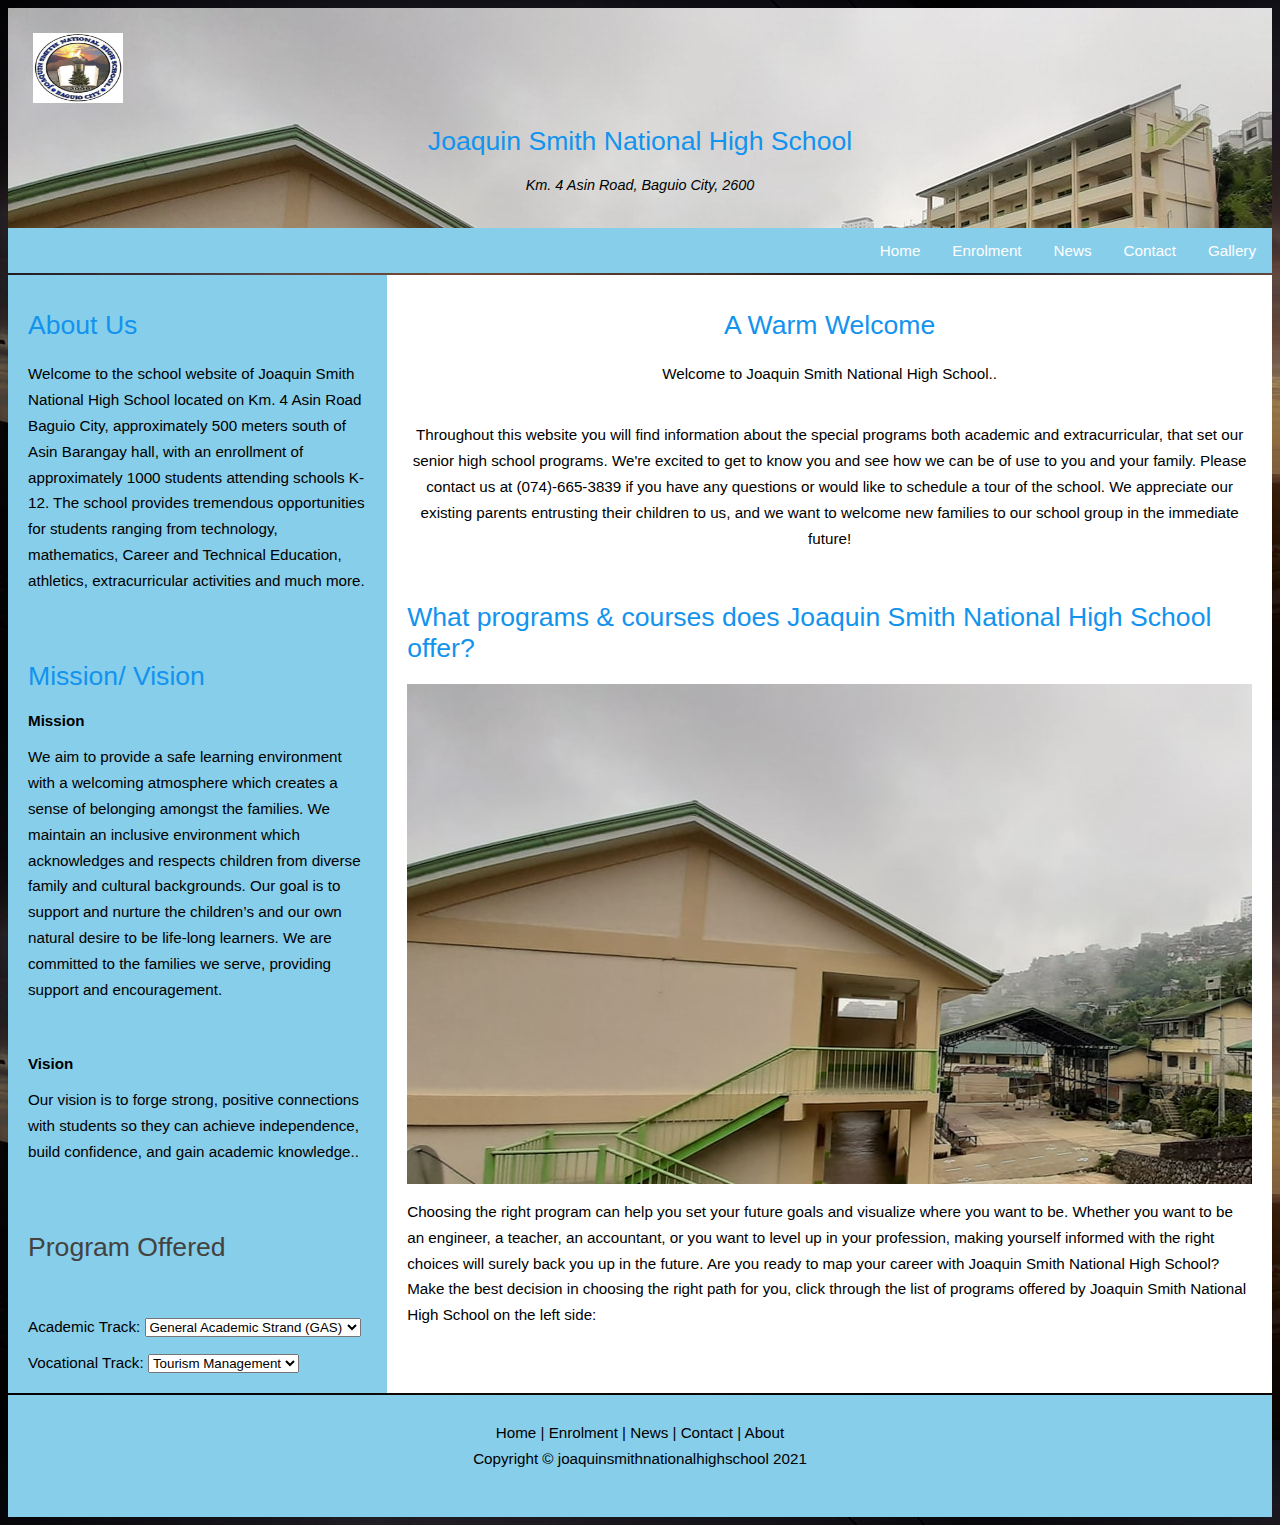
<file: index.html>
<!DOCTYPE html>
<html>
<head>
	<title> Homepage</title>
	<meta charset="utf-8">
	<meta name="description" content="Responsive School Website">
  	<meta name="keywords" content="HTML, CSS, JavaScript">
  	<meta name="author" content="Javin Jay Napadawan">
	<meta name="viewport" content="width=device-width, initial-scale=1">
	<link rel="stylesheet" type="text/css" href="style.css">
<style>


</style>
</head>
<body>

<div class="header">
<header>
 



<div class="row">
  <div class="leftcolumn">
    <div class="card">
 	<img  src="pictures/Jsnh logo.jpg" width="80" height="80">
      <h2 class="text">Joaquin Smith National High School</h2>
      <h5 class="text">Km. 4 Asin Road, Baguio City, 2600</h5>
	</div>


<ul>
  <li><a href="about.html" >Gallery</a></li>
  <li><a href="contact.html" >Contact</a></li>
  <li><a href="news.html" >News</a></li>
 <li><a href="enrolment.html" >Enrolment</a></li>
<li><a href="index.html" >Home</a></li>
</ul>

</header>
</div>
</div>

<div class="row">
  <div class="side">
    <h2>About Us</h2>
    <p>Welcome to the school website of Joaquin Smith National High School located on Km. 4 Asin Road Baguio City, approximately 500 meters south of Asin Barangay hall, with an enrollment of approximately 1000 students attending schools K-12. The school provides tremendous opportunities for students ranging from technology, mathematics, Career and Technical Education, athletics, extracurricular activities and much more.</p><br>
<h2>Mission/ Vision</h2>
    <div><b>Mission</b></div>
    <p>We aim to provide a safe learning environment with a welcoming atmosphere which creates a sense of belonging amongst the families. We maintain an inclusive environment which acknowledges and respects children from diverse family and cultural backgrounds.
Our goal is to support and nurture the children’s and our own natural desire to be life-long learners. We are committed to the families we serve, providing support and encouragement.</p><br>

<div><b>Vision</b></div>
    <p>Our vision is to forge strong, positive connections with students so they can achieve independence, build confidence, and gain academic knowledge..</p><br>

    <h3>Program Offered</h3>
    <p></p>
 <form>
<label for="Course/Program">Academic Track:</label>
 	 <select id="course" name="course">
   	 <option value="BSIT">General Academic Strand (GAS)</option>
    	 <option value="BSIT">HUMSS</option>
	 <option value="BSIT">STEM</option>
  	</select><br><br>

<label for="Course/Program">Vocational Track:</label>
 	 <select id="course" name="course">
   	 <option value="BSIT">Tourism Management</option>
    	 <option value="BSIT">ICT</option>
  	</select>

</form>
  </div>
  <div class="main">
    
    <center><h2>A Warm Welcome</h2></center>
    
    <center><p>Welcome to Joaquin Smith National High School..</p>
    <p>Throughout this website you will find information about the special programs both academic and extracurricular, that set our senior high school programs.  We're excited to get to know you and see how we can be of use to you and your family. Please contact us at (074)-665-3839 if you have any questions or would like to schedule a tour of the school. We appreciate our existing parents entrusting their children to us, and we want to welcome new families to our school group in the immediate future!</p></center>

 <h2>What programs & courses does Joaquin Smith National High School offer?</h2>
   
    <div class="img" style="height:500px;"></div>
    <p>Choosing the right program can help you set your future goals and visualize where you want to be. Whether you want to be an engineer, a teacher, an accountant, or you want to level up in your profession, making yourself informed with the right choices will surely back you up in the future. Are you ready to map your career with Joaquin Smith National High School? Make the best decision in choosing the right path for you, click through the list of programs offered by Joaquin Smith National High School on the left side:</p>


  </div>
</div>






<div class="footer">
  <p><a href="index.html">Home</a> | <a href="enrolment.html">Enrolment</a> | <a href="news.html">News</a> | <a href="contact.html">Contact</a> | <a href="about.html">About</a><br>Copyright &copy; joaquinsmithnationalhighschool 2021 </p>
</div>





</body>
</html>
</file>
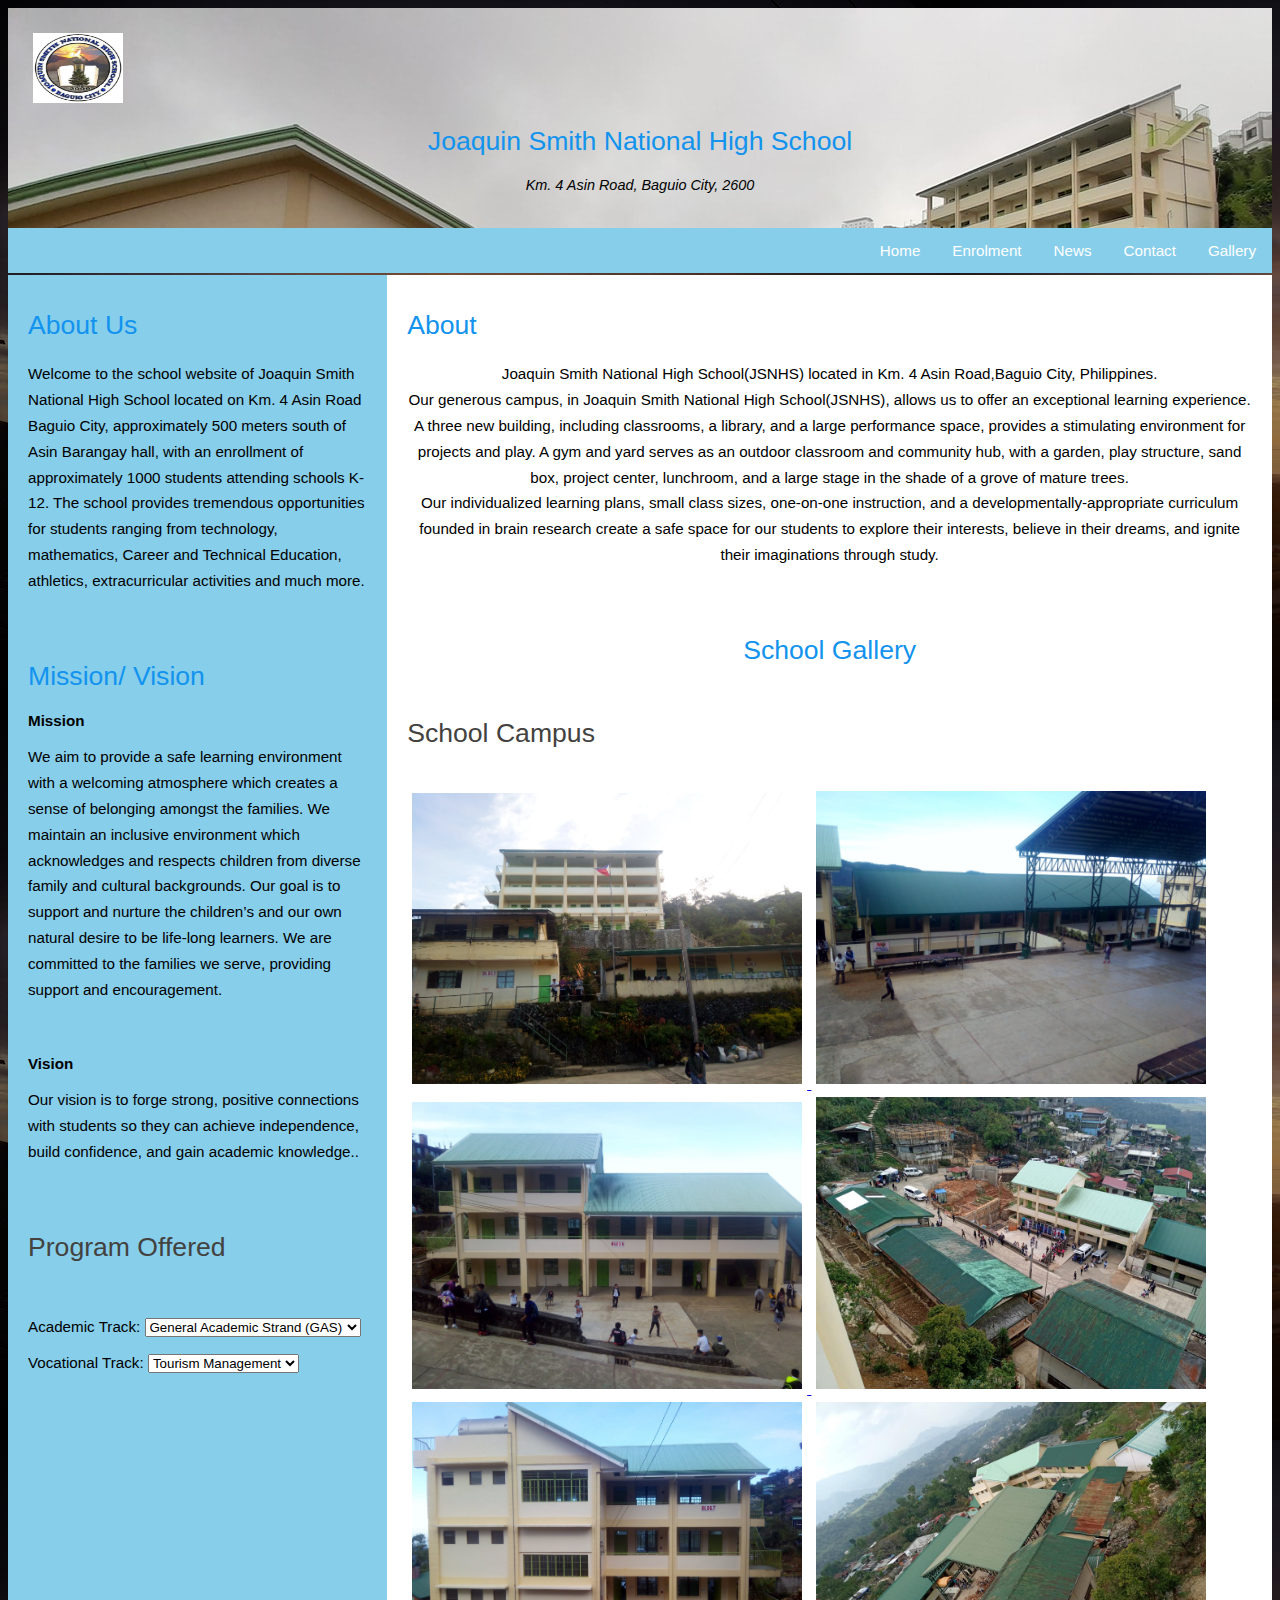
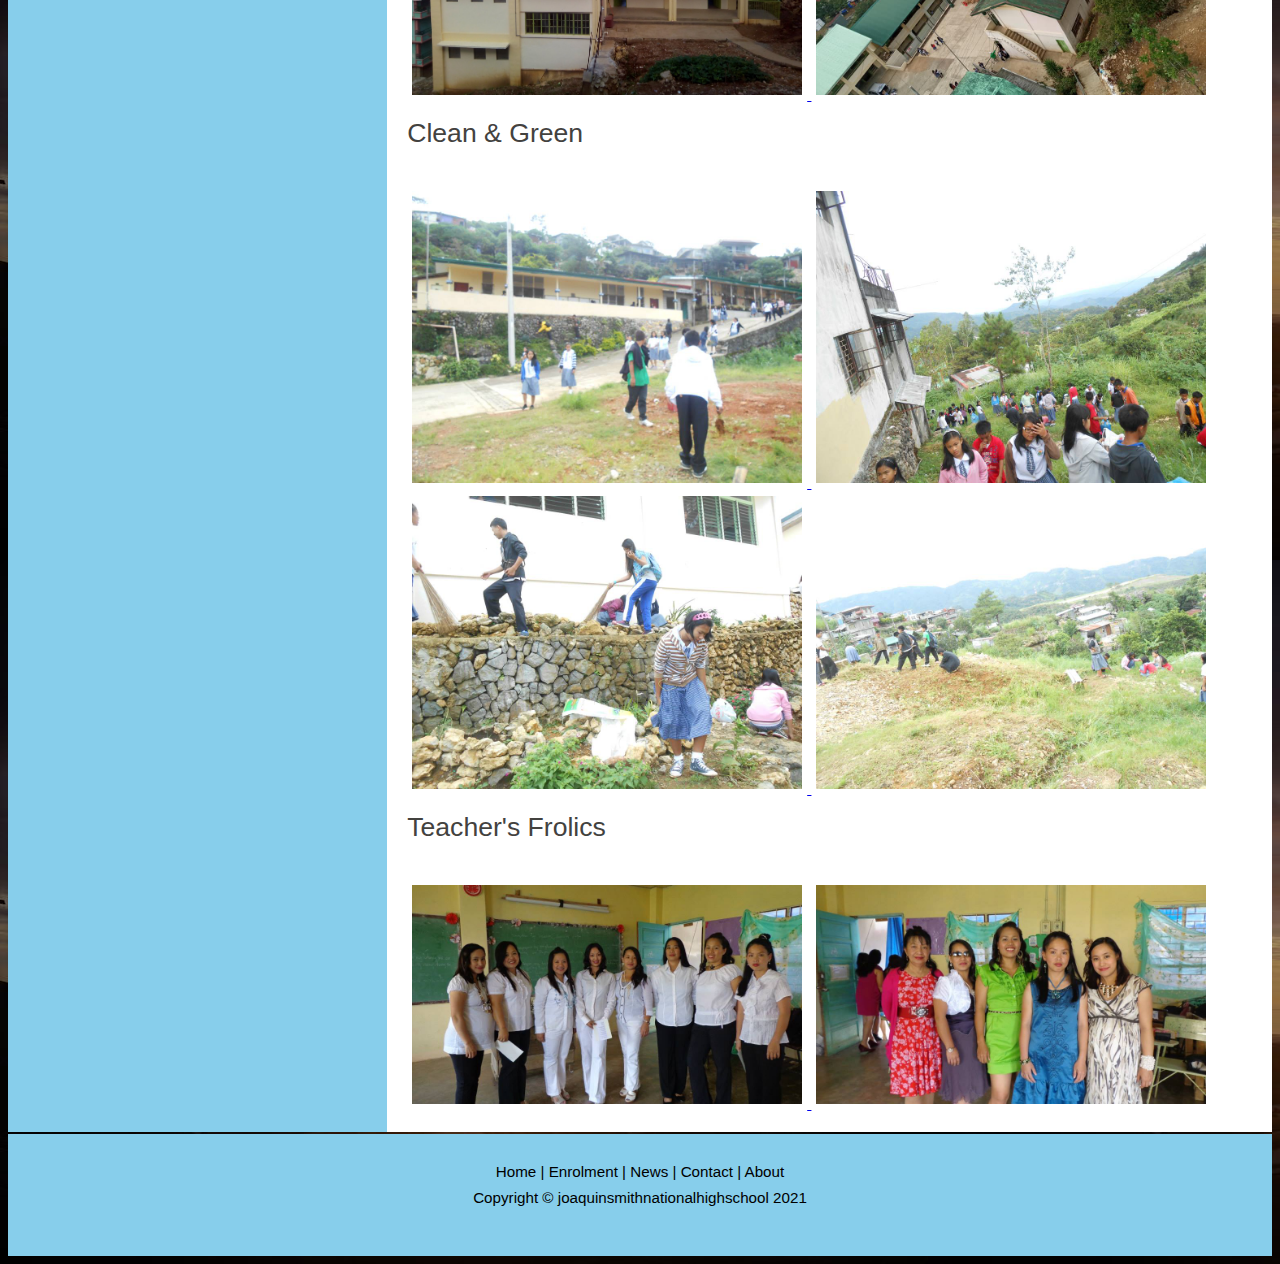
<file: about.html>
<!DOCTYPE html>
<html>
<head>
<title>Gallery</title>
	<meta charset="utf-8">
	<meta name="description" content="Responsive School Website">
  	<meta name="keywords" content="HTML, CSS, JavaScript">
  	<meta name="author" content="Javin Jay Napadawan">
	<meta name="viewport" content="width=device-width, initial-scale=1">
	<link rel="stylesheet" type="text/css" href="style.css">
<style>


</style>
</head>
<body>

<div class="header">
<header>
 



<div class="row">
  <div class="leftcolumn">
    <div class="card">
 	<img  src="pictures/Jsnh logo.jpg" width="80" height="80"> 
      <h2 class="text">Joaquin Smith National High School</h2>
      <h5 class="text">Km. 4 Asin Road, Baguio City, 2600</h5>
	</div>


<ul>
  <li><a href="about.html">Gallery</a></li>
  <li><a href="contact.html" >Contact</a></li>
  <li><a href="news.html" >News</a></li>
 <li><a href="enrolment.html" >Enrolment</a></li>
<li><a href="index.html" >Home</a></li>
  
</ul>

</header>
</div>
</div>

<div class="row">
  <div class="side">
    <h2>About Us</h2>
    <p>Welcome to the school website of Joaquin Smith National High School located on Km. 4 Asin Road Baguio City, approximately 500 meters south of Asin Barangay hall, with an enrollment of approximately 1000 students attending schools K-12. The school provides tremendous opportunities for students ranging from technology, mathematics, Career and Technical Education, athletics, extracurricular activities and much more.</p><br>
<h2>Mission/ Vision</h2>
    <div><b>Mission</b></div>
    <p>We aim to provide a safe learning environment with a welcoming atmosphere which creates a sense of belonging amongst the families. We maintain an inclusive environment which acknowledges and respects children from diverse family and cultural backgrounds.
Our goal is to support and nurture the children’s and our own natural desire to be life-long learners. We are committed to the families we serve, providing support and encouragement.</p><br>

<div><b>Vision</b></div>
    <p>Our vision is to forge strong, positive connections with students so they can achieve independence, build confidence, and gain academic knowledge..</p><br>

    <h3>Program Offered</h3>
    <p></p>
 <form>
<label for="Course/Program">Academic Track:</label>
 	 <select id="course" name="course">
   	 <option value="BSIT">General Academic Strand (GAS)</option>
    	 <option value="BSIT">HUMSS</option>
	 <option value="BSIT">STEM</option>
  	</select><br><br>

<label for="Course/Program">Vocational Track:</label>
 	 <select id="course" name="course">
   	 <option value="BSIT">Tourism Management</option>
    	 <option value="BSIT">ICT</option>
  	</select>

</form>
  </div>

  <div class="main">
    <h2>About</h2>
	<center><p>Joaquin Smith National High School(JSNHS) located in Km. 4 Asin Road,Baguio City, Philippines. <br>

Our generous campus, in Joaquin Smith National High School(JSNHS), allows us to offer an exceptional learning experience. A three new building, including classrooms, a library, and a large performance space, provides a stimulating environment for projects and play. A gym and yard serves as an outdoor classroom and community hub, with a garden, play structure, sand box, project center, lunchroom, and a large stage in the shade of a grove of mature trees.<br>

Our individualized learning plans, small class sizes, one-on-one instruction, and a developmentally-appropriate curriculum founded in brain research create a safe space for our students to explore their interests, believe in their dreams, and ignite their imaginations through study.</p></center>
    <br>
	   <center> <h2>School Gallery</h2></center><br>
    <h3>School Campus</h3>
    <br>

<a  href="pictures/school6.jpg">
  <img src="pictures/school6.jpg" alt="gallery" style="width:400px">
</a>
<a  href="pictures/school7.jpg">
  <img src="pictures/school7.jpg" alt="gallery" style="width:400px">
</a>
<a  href="pictures/school5.jpg">
  <img src="pictures/school5.jpg" alt="gallery" style="width:400px">
</a>
<a  href="pictures/school9.jpg">
  <img src="pictures/school9.jpg" alt="gallery" style="width:400px">
</a>
<a  href="pictures/school11.jpg">
  <img src="pictures/school11.jpg" alt="gallery" style="width:400px">
</a>
<a  href="pictures/school10.jpg">
  <img src="pictures/school10.jpg" alt="gallery" style="width:400px">
</a><br>

  <h3>Clean & Green</h3>
    <br>
<a  href="pictures/green1.jpg">
  <img src="pictures/green1.jpg" alt="gallery" style="width:400px">
</a>
<a  href="pictures/green2.jpg">
  <img src="pictures/green2.jpg" alt="gallery" style="width:400px">
</a>
<a  href="pictures/green3.jpg">
  <img src="pictures/green3.jpg" alt="gallery" style="width:400px">
</a>
<a  href="pictures/green4.jpg">
  <img src="pictures/green4.jpg" alt="gallery" style="width:400px">
</a>

 <h3>Teacher's Frolics</h3>
    <br>
<a  href="pictures/frolic1.jpg">
  <img src="pictures/frolic1.jpg" alt="gallery" style="width:400px">
</a>
<a  href="pictures/frolic2.jpg">
  <img src="pictures/frolic2.jpg" alt="gallery" style="width:400px">
</a>

 </div></div></div>
    

<div class="footer">
  <p><a href="index.html">Home</a> | <a href="enrolment.html">Enrolment</a> | <a href="news.html">News</a> | <a href="contact.html">Contact</a> | <a href="about.html">About</a><br>Copyright &copy; joaquinsmithnationalhighschool 2021 </p>
</div>




</body>
</html>
</file>
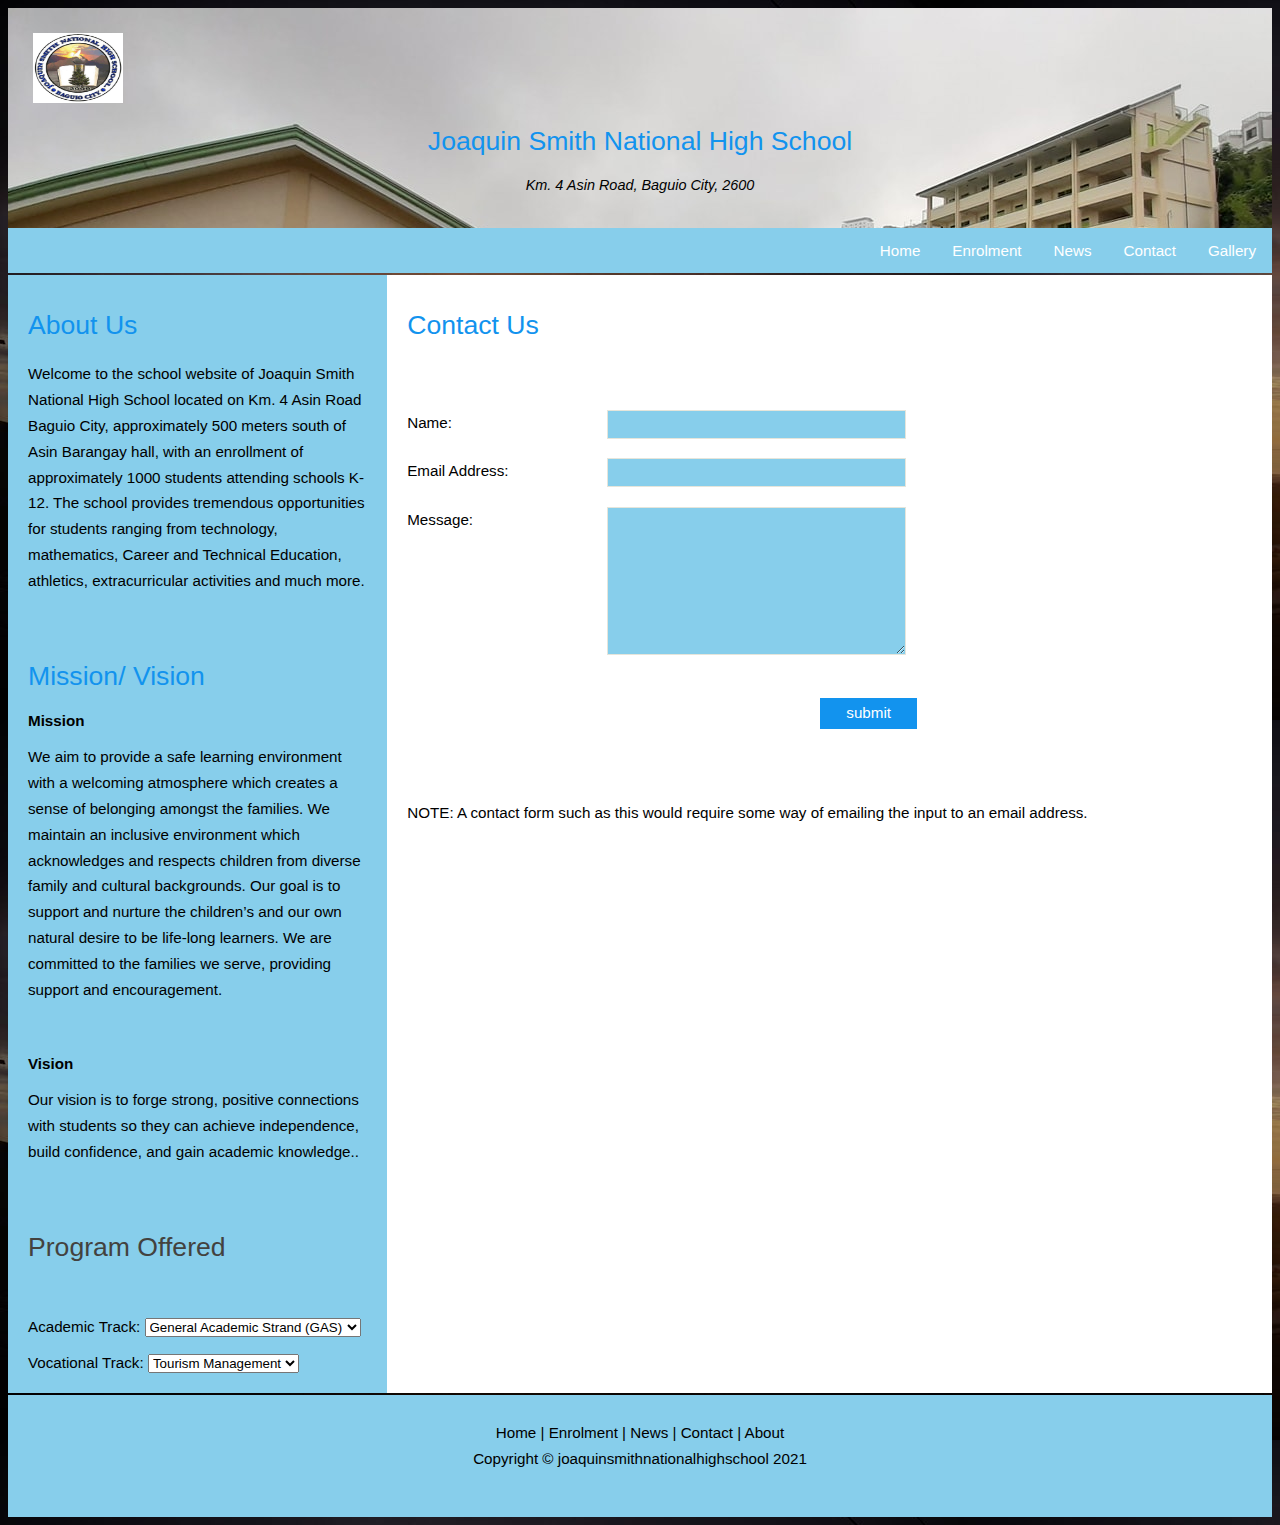
<file: contact.html>
<!DOCTYPE html>
<html>
<head>
<title>Contact</title>
	<meta charset="utf-8">
	<meta name="description" content="Responsive School Website">
  	<meta name="keywords" content="HTML, CSS, JavaScript">
  	<meta name="author" content="Javin Jay Napadawan">
	<meta name="viewport" content="width=device-width, initial-scale=1">
	<link rel="stylesheet" type="text/css" href="style.css">
<style>


</style>
</head>
<body>

<div class="header">
<header>
 



<div class="row">
  <div class="leftcolumn">
    <div class="card">
 	<img  src="pictures/Jsnh logo.jpg" width="80" height="80"> 
      <h2 class="text">Joaquin Smith National High School</h2>
      <h5 class="text">Km. 4 Asin Road, Baguio City, 2600</h5>
	</div>


<ul>
  <li><a href="about.html">Gallery</a></li>
  <li><a href="contact.html" >Contact</a></li>
  <li><a href="news.html">News</a></li>
 <li><a href="enrolment.html" >Enrolment</a></li>
<li><a href="index.html" >Home</a></li>
  
</ul>

</header>
</div>
</div>

<div class="row">
  <div class="side">
    <h2>About Us</h2>
    <p>Welcome to the school website of Joaquin Smith National High School located on Km. 4 Asin Road Baguio City, approximately 500 meters south of Asin Barangay hall, with an enrollment of approximately 1000 students attending schools K-12. The school provides tremendous opportunities for students ranging from technology, mathematics, Career and Technical Education, athletics, extracurricular activities and much more.</p><br>
<h2>Mission/ Vision</h2>
    <div><b>Mission</b></div>
    <p>We aim to provide a safe learning environment with a welcoming atmosphere which creates a sense of belonging amongst the families. We maintain an inclusive environment which acknowledges and respects children from diverse family and cultural backgrounds.
Our goal is to support and nurture the children’s and our own natural desire to be life-long learners. We are committed to the families we serve, providing support and encouragement.</p><br>

<div><b>Vision</b></div>
    <p>Our vision is to forge strong, positive connections with students so they can achieve independence, build confidence, and gain academic knowledge..</p><br>

    <h3>Program Offered</h3>
    <p></p>
 <form>
<label for="Course/Program">Academic Track:</label>
 	 <select id="course" name="course">
   	 <option value="BSIT">General Academic Strand (GAS)</option>
    	 <option value="BSIT">HUMSS</option>
	 <option value="BSIT">STEM</option>
  	</select><br><br>

<label for="Course/Program">Vocational Track:</label>
 	 <select id="course" name="course">
   	 <option value="BSIT">Tourism Management</option>
    	 <option value="BSIT">ICT</option>
  	</select>

</form>
  </div>
  <div class="main">
    <h2>Contact Us</h2><br><br>
       <form action="#" method="post">
          <div class="form_settings">
            <p><span>Name:</span><input class="contact" type="text" name="your_name" value="" /></p>
            <p><span>Email Address:</span><input class="contact" type="text" name="your_email" value="" /></p>
            <p><span>Message:</span><textarea class="contact textarea" rows="8" cols="50" name="your_enquiry"></textarea></p>
            <p style="padding-top: 15px"><span>&nbsp;</span><input class="submit" type="submit" name="contact_submitted" value="submit" /></p>
          </div>
        </form>
        <p><br /><br />NOTE: A contact form such as this would require some way of emailing the input to an email address.</p>
      </div>
    </div>

<div class="footer">
  <p><a href="index.html">Home</a> | <a href="enrolment.html">Enrolment</a> | <a href="news.html">News</a> | <a href="contact.html">Contact</a> | <a href="about.html">About</a><br>Copyright &copy; joaquinsmithnationalhighschool 2021 </p>
</div>





</body>
</html>
</file>
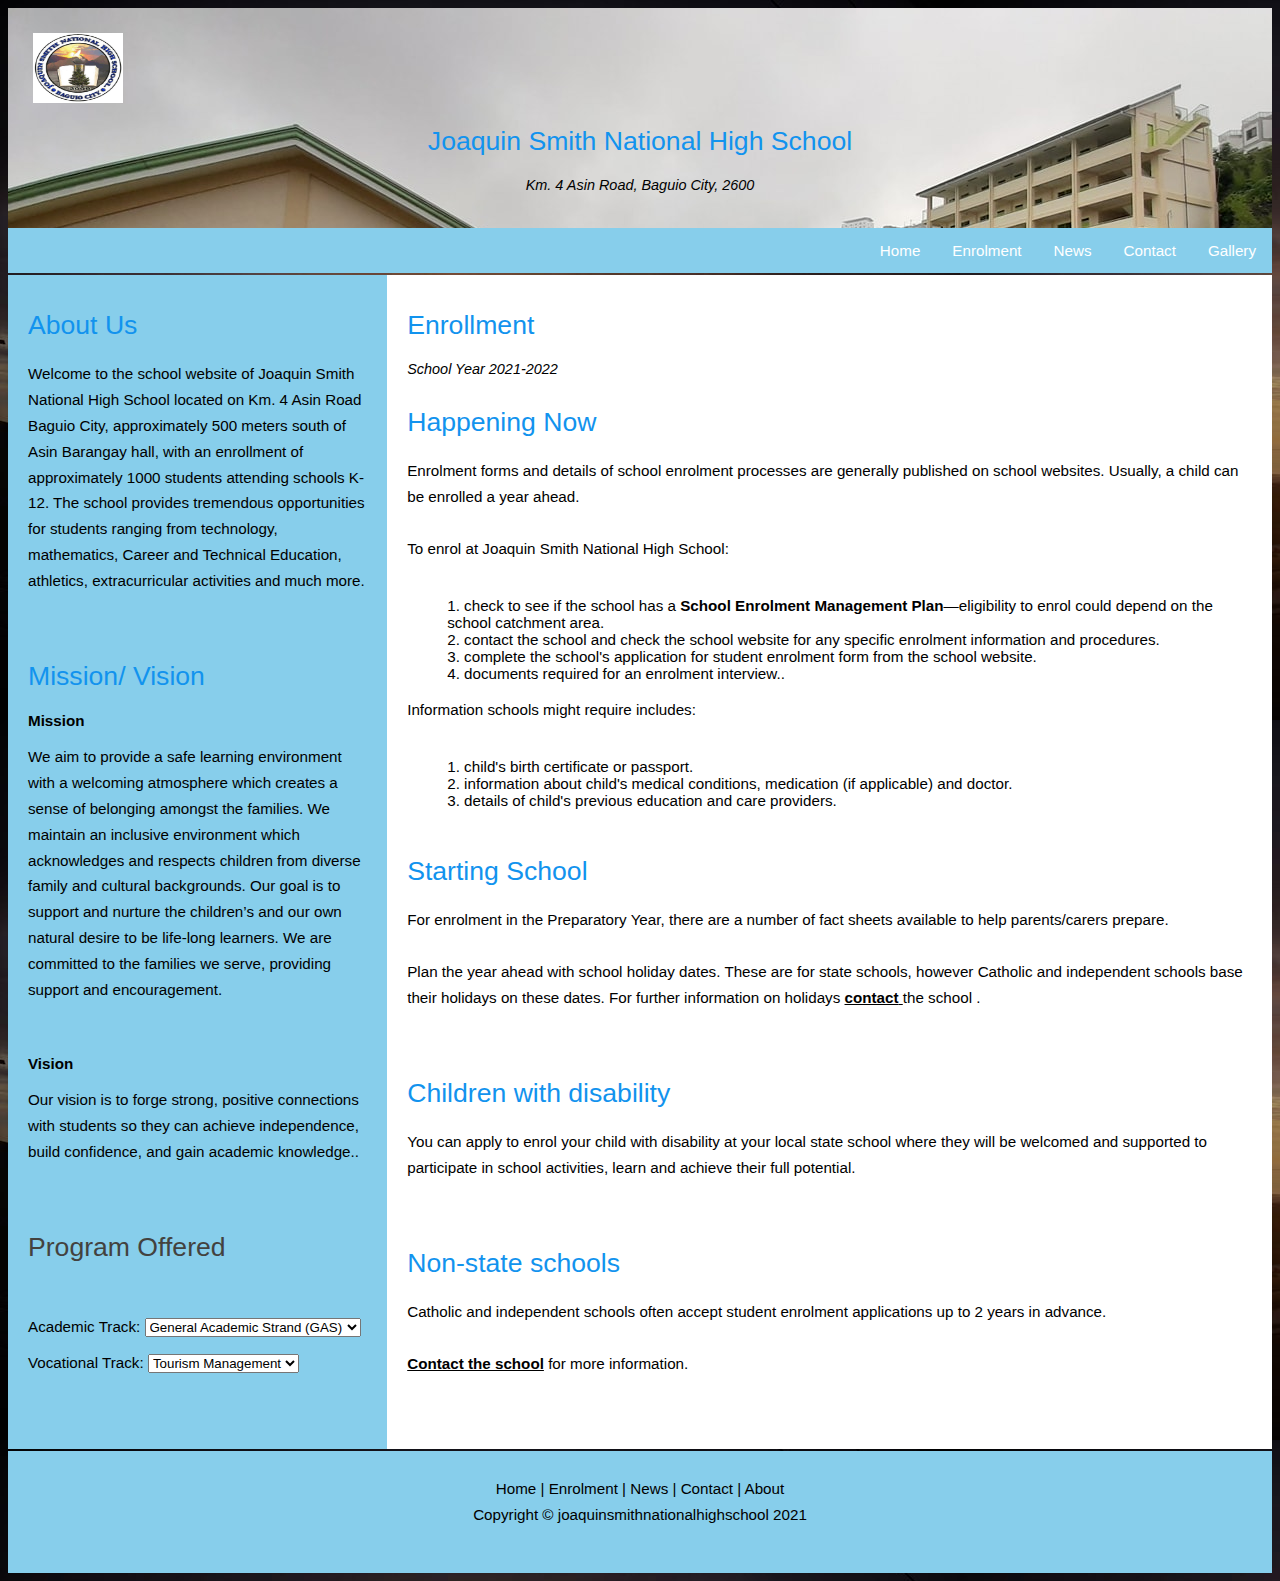
<file: enrolment.html>
<!DOCTYPE html>
<html>
<head>
	<title>Enrollment Page</title>
	<meta charset="utf-8">
	<meta name="description" content="Responsive School Website">
  	<meta name="keywords" content="HTML, CSS, JavaScript">
  	<meta name="author" content="Javin Jay Napadawan">
	<meta name="viewport" content="width=device-width, initial-scale=1">
	<link rel="stylesheet" type="text/css" href="style.css">
<style>


</style>
</head>
<body>

<div class="header">
<header>
 



<div class="row">
  <div class="leftcolumn">
    <div class="card">
 	<img  src="pictures/Jsnh logo.jpg" width="80" height="80"> 
      <h2 class="text">Joaquin Smith National High School</h2>
      <h5 class="text">Km. 4 Asin Road, Baguio City, 2600</h5>
	</div>


<ul>
  <li><a href="about.html" >Gallery</a></li>
  <li><a href="contact.html" >Contact</a></li>
  <li><a href="news.html" >News</a></li>
 <li><a href="enrolment.html">Enrolment</a></li>
<li><a href="index.html" >Home</a></li>
  
</ul>

</header>
</div>
</div>

<div class="row">
  <div class="side">
    <h2>About Us</h2>
    <p>Welcome to the school website of Joaquin Smith National High School located on Km. 4 Asin Road Baguio City, approximately 500 meters south of Asin Barangay hall, with an enrollment of approximately 1000 students attending schools K-12. The school provides tremendous opportunities for students ranging from technology, mathematics, Career and Technical Education, athletics, extracurricular activities and much more.</p><br>
<h2>Mission/ Vision</h2>
    <div><b>Mission</b></div>
    <p>We aim to provide a safe learning environment with a welcoming atmosphere which creates a sense of belonging amongst the families. We maintain an inclusive environment which acknowledges and respects children from diverse family and cultural backgrounds.
Our goal is to support and nurture the children’s and our own natural desire to be life-long learners. We are committed to the families we serve, providing support and encouragement.</p><br>

<div><b>Vision</b></div>
    <p>Our vision is to forge strong, positive connections with students so they can achieve independence, build confidence, and gain academic knowledge..</p><br>

    <h3>Program Offered</h3>
    <p></p>
 <form>
<label for="Course/Program">Academic Track:</label>
 	 <select id="course" name="course">
   	 <option value="BSIT">General Academic Strand (GAS)</option>
    	 <option value="BSIT">HUMSS</option>
	 <option value="BSIT">STEM</option>
  	</select><br><br>

<label for="Course/Program">Vocational Track:</label>
 	 <select id="course" name="course">
   	 <option value="BSIT">Tourism Management</option>
    	 <option value="BSIT">ICT</option>
  	</select>

</form>
  </div>
  <div class="main">
    <h2>Enrollment</h2>
    <h5>School Year 2021-2022</h5>
    <div></div>
    <h2>Happening Now</h2>
    <p>Enrolment forms and details of school enrolment processes are generally published on school websites. Usually, a child can be enrolled a year ahead.<br><br> To enrol at Joaquin Smith National High School:</p>
  <dl>
  <dd>1. check to see if the school has a <b>School Enrolment Management Plan</b>—eligibility to enrol could depend on the school catchment area.</dd>
<dd>2. contact the school and check the school website for any specific enrolment information and procedures.</dd>
<dd>3. complete the school's application for student enrolment form from the school website.</dd>
<dd>4. documents required for an enrolment interview..</dd>
</dl>
<p>Information schools might require includes:</p>
<dl>
  <dd>1. child's birth certificate  or passport.</dd>
<dd>2. information about child's medical conditions, medication (if applicable) and doctor.</dd>
<dd>3. details of child's previous education and care providers.</dd>
</dl>

<div></div><br>

    <h2>Starting School</h2>
    <p>For enrolment in the Preparatory Year, there are a number of fact sheets available to help parents/carers prepare.<br><br>

Plan the year ahead with school holiday dates. These are for state schools, however Catholic and independent schools base their holidays on these dates. For further information on holidays <u><b>contact</b> </u>the school .</p><br>

<h2>Children with disability</h2>
 <p>You can apply to enrol your child with disability at your local state school where they will be welcomed and supported to participate in school activities, learn and achieve their full potential.</p><br>

 <h2>Non-state schools</h2>
 <p>Catholic and independent schools often accept student enrolment applications up to 2 years in advance.<br><br>

<u><b>Contact the school</b></u>  for more information.</p><br>


  </div>
</div>

 




<div class="footer">
  <p><a href="index.html">Home</a> | <a href="enrolment.html">Enrolment</a> | <a href="news.html">News</a> | <a href="contact.html">Contact</a> | <a href="about.html">About</a><br>Copyright &copy; joaquinsmithnationalhighschool 2021 </p>
</div>





</body>
</html>
</file>
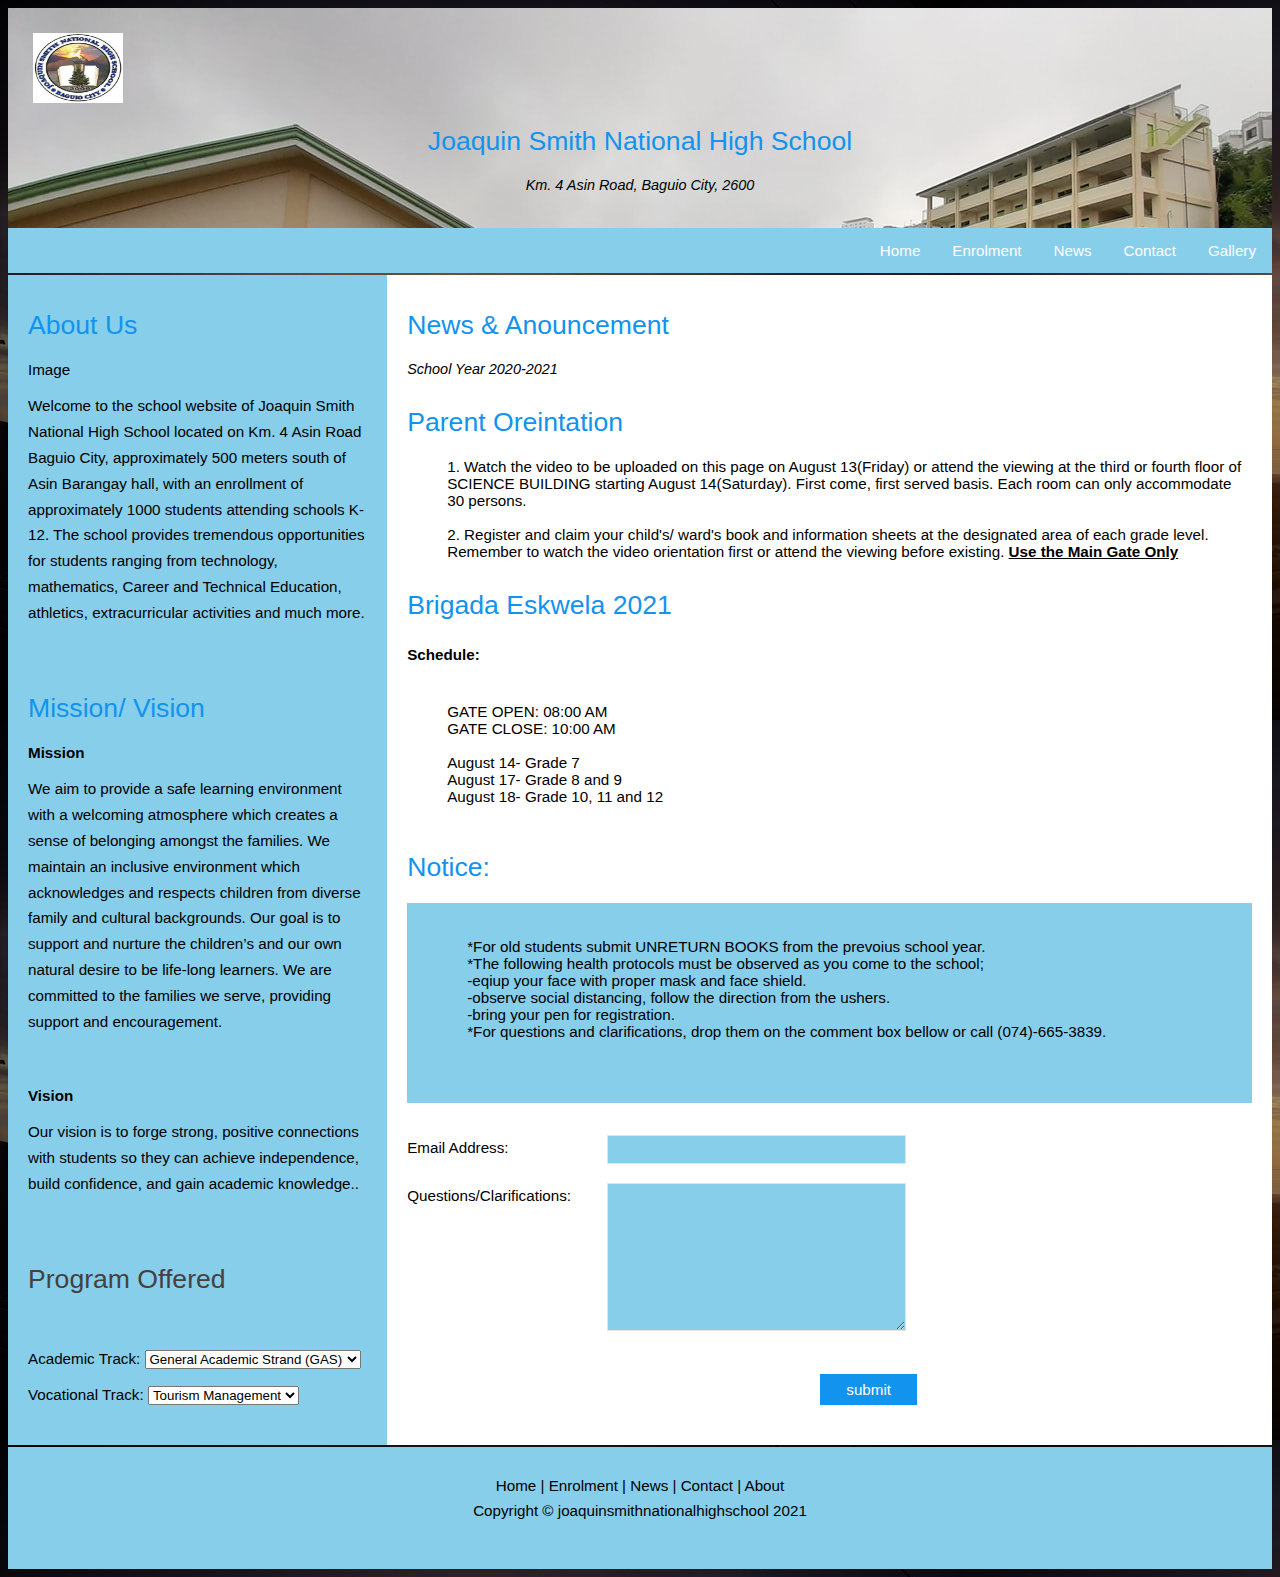
<file: news.html>
<!DOCTYPE html>
<html>
<head>
<title>News</title>
	<meta charset="utf-8">
	<meta name="description" content="Responsive School Website">
  	<meta name="keywords" content="HTML, CSS, JavaScript">
  	<meta name="author" content="Javin Jay Napadawan">
	<meta name="viewport" content="width=device-width, initial-scale=1">
	<link rel="stylesheet" type="text/css" href="style.css">
<style>



</style>
</head>
<body>

<div class="header">
<header>
<div class="row">
  <div class="leftcolumn">
    <div class="card">
 	<img  src="pictures/Jsnh logo.jpg" width="80" height="80"> 
      <h2 class="text">Joaquin Smith National High School</h2>
      <h5 class="text">Km. 4 Asin Road, Baguio City, 2600</h5>
	</div>

<ul>
  <li><a href="about.html" >Gallery</a></li>
  <li><a href="contact.html" >Contact</a></li>
  <li><a href="news.html">News</a></li>
 <li><a href="enrolment.html" >Enrolment</a></li>
<li><a href="index.html" >Home</a></li>
  
</ul>

</header>
</div>
</div>

<div class="row">
  <div class="side">
    <h2>About Us</h2>
    <div class=picture>Image</div>
    <p>Welcome to the school website of Joaquin Smith National High School located on Km. 4 Asin Road Baguio City, approximately 500 meters south of Asin Barangay hall, with an enrollment of approximately 1000 students attending schools K-12. The school provides tremendous opportunities for students ranging from technology, mathematics, Career and Technical Education, athletics, extracurricular activities and much more.</p><br>
<h2>Mission/ Vision</h2>
    <div><b>Mission</b></div>
    <p>We aim to provide a safe learning environment with a welcoming atmosphere which creates a sense of belonging amongst the families. We maintain an inclusive environment which acknowledges and respects children from diverse family and cultural backgrounds.
Our goal is to support and nurture the children’s and our own natural desire to be life-long learners. We are committed to the families we serve, providing support and encouragement.</p><br>

<div><b>Vision</b></div>
    <p>Our vision is to forge strong, positive connections with students so they can achieve independence, build confidence, and gain academic knowledge..</p><br>

    <h3>Program Offered</h3>
    <p></p>
 
<form>
<label for="Course/Program">Academic Track:</label>
 	 <select id="course" name="course">
   	 <option value="BSIT">General Academic Strand (GAS)</option>
    	 <option value="BSIT">HUMSS</option>
	 <option value="BSIT">STEM</option>
  	</select><br><br>

<label for="Course/Program">Vocational Track:</label>
 	 <select id="course" name="course">
   	 <option value="BSIT">Tourism Management</option>
    	 <option value="BSIT">ICT</option>
  	</select>



</form>
  </div>
  <div class="main">
     <h2>News & Anouncement</h2>
    <h5>School Year 2020-2021</h5>
    <h2>Parent Oreintation</h2>
   <dl>
  <dd>1. Watch the video to be uploaded  on this page on August 13(Friday) or attend the viewing at the third or fourth floor of SCIENCE BUILDING starting August 14(Saturday). First come, first served basis. Each room can only accommodate 30 persons.</dd><br>
<dd>2. Register and claim your child's/ ward's book and information sheets at the designated area of each grade level. Remember to watch the video orientation first or attend the viewing before existing. <u><b>Use the Main Gate Only</u></b></dd>
</dl>

<h2>Brigada Eskwela 2021</h2>
    <p><b>Schedule:</b></p>
     <dl>
  <dd>GATE OPEN: 08:00 AM <br> GATE CLOSE: 10:00 AM</dd><br>
<dd>August 14- Grade 7 <br>August 17- Grade 8 and 9 <br>August 18- Grade 10, 11 and 12</dd>
</dl>
    <br>
    <h2>Notice:</h2>
    <div class="pack" style="height:200px;">
<dl>
  <dd>*For old students submit UNRETURN BOOKS from the prevoius school year.<br> *The following health protocols must be observed as you come to the school; <br>-eqiup your face with proper mask and face shield. <br>-observe social distancing, follow the direction from the ushers.<br>-bring your pen for registration.<br>*For questions and clarifications, drop them on the comment box bellow or call (074)-665-3839.</dd>
</dl>
</div><br>

<form action="#" method="post">
          <div class="form_settings">
	      <p><span>Email Address:</span><input class="contact" type="text" name="your_email" value="" /></p>
            <p><span>Questions/Clarifications:</span><textarea class="contact textarea" rows="8" cols="50" name="your_enquiry"></textarea></p>
            <p style="padding-top: 15px"><span>&nbsp;</span><input class="submit" type="submit" name="contact_submitted" value="submit" /></p>
          </div>
        </form>
  
      </div>
    </div>
  </div>
</div>
  
 
 

<div class="footer">
  <p><a href="index.html">Home</a> | <a href="enrolment.html">Enrolment</a> | <a href="news.html">News</a> | <a href="contact.html">Contact</a> | <a href="about.html">About</a><br>Copyright &copy; joaquinsmithnationalhighschool 2021 </p>
</div>






</body>
</html>
</file>
<file: style.css>
* {
box-sizing: border-box;
}
	body {
		background-image: url(pictures/school1.jpg);
  		font-family: Arial;
 		padding: 0;
		font: normal .95em 'trebuchet ms', arial, sans-serif;
		}
	p { 
		padding: 0 0 20px 0;
  		line-height: 1.7em;
		}
	h1, h2, h3, h4, h5, h6 { 
		font: normal 175% 'century gothic', arial, sans-serif;
 		 color: #43423F;
 		 margin: 0 0 15px 0;
 		 padding: 15px 0 5px 0;
		}
	h2 { 
		font: normal 175% 'century gothic', arial, sans-serif;
 		 color: #1293EE;
		}

	h4, h5, h6 { 
		margin: 0;
  		padding: 0 0 5px 0;
 		 font: normal 120% arial, sans-serif;
  		color: #1293EE;
		}

	h5, h6 { 
		font: italic 95% arial, sans-serif;
 	 	padding: 0 0 15px 0;
 	 	color: #000;
		}

	h6 { 
		color: #362C20;
		}
	.leftcolumn {   
  		float: left;
 		 width: 100%;
		}

	.row:after {
  		content: "";
 	 	display: table;
  		clear: both;
		}


	.card {
  		background-image: url('pictures/school2.jpg');
 		 padding: 20px;
 	 	margin-top: 0px;
		}



	.text {
		text-align: center;
	}

	ul {
 		 list-style-type: none;
 		 margin: 0;
 		 padding: 0;
  		overflow: hidden;
  		background-color: skyblue;
	}

	li {
  		float: right;
		}

	li a {
 		 display: block;
  		color: white;
  		text-align: center;
  		padding: 14px 16px;
  		text-decoration: none;
		}

	li a:hover:not(.active) {
  		background-color: blue;
		}


	.row {  
 	 	display: flex;
  		flex-wrap: wrap;
		margin-top: 2px;
 
		}


	.side {
  		flex: 30%;
 	 	background-color: #f1f1f1;
  		padding: 20px;
		background-color: skyblue;
		}


	.main {
 		 flex: 70%;
  		background-color: white;
 		 padding: 20px;
		}

	.img {
	 	 background-image: url(pictures/school2.jpg);
  		width: 100%;
 		 padding: 20px;
		}
	.pack {
		background-color: skyblue;
  		width: 100%;
 		 padding: 20px;
		}
	
	

	.form_settings { 
		margin: 15px 0 0 0;
		}

	.form_settings p
		{ padding: 0 0 4px 0;}

	.form_settings span
		{ float: left; 
 		 width: 200px; 
  		text-align: left;}
  
	.form_settings input, .form_settings textarea
		{ padding: 5px; 
 		 width: 299px; 
  		font: 100% arial; 
 		 border: 1px solid #E5E5DB; 
 		 background: skyblue; 
  		color: #47433F;}
  
	.form_settings .submit
		{ font: 100% arial; 
 		 border: 1px solid; 
  		width: 99px; 
  		margin: 0 0 0 212px; 
 		 height: 33px;
  		padding: 2px 0 3px 0;
  		cursor: pointer; 
  		background: #1293EE; 
 		 color: #FFF;}

	.form_settings textarea, .form_settings select
		{ font: 100% arial; 
  		width: 299px;}

	.form_settings select
		{ width: 310px;}

	.form_settings .checkbox
		{ margin: 4px 0; 
		  padding: 0; 
		  width: 14px;
 		 border: 0;
  		background: none;}


	.footer {
		  padding: 10px;
 		 text-align: center;
  		background: skyblue;
		margin-top: 2px;
		color: black; 
		}
	.footer a
		{ color: black;
  		text-decoration: none;}

	.footer a:hover
		{ color: black;
	 	 text-decoration: underline;}

	img {
 		 border-radius: 4px;
  		padding: 5px;
  		width: 100px;
		}

	img:hover {
 		 box-shadow: 0 0 2px 1px rgba(0, 140, 186, 0.5);
		}


	@media screen and (max-width: 700px) {
  		.row, .navbar , .pack{   
    		flex-direction: column;
	 }
}
</file>
